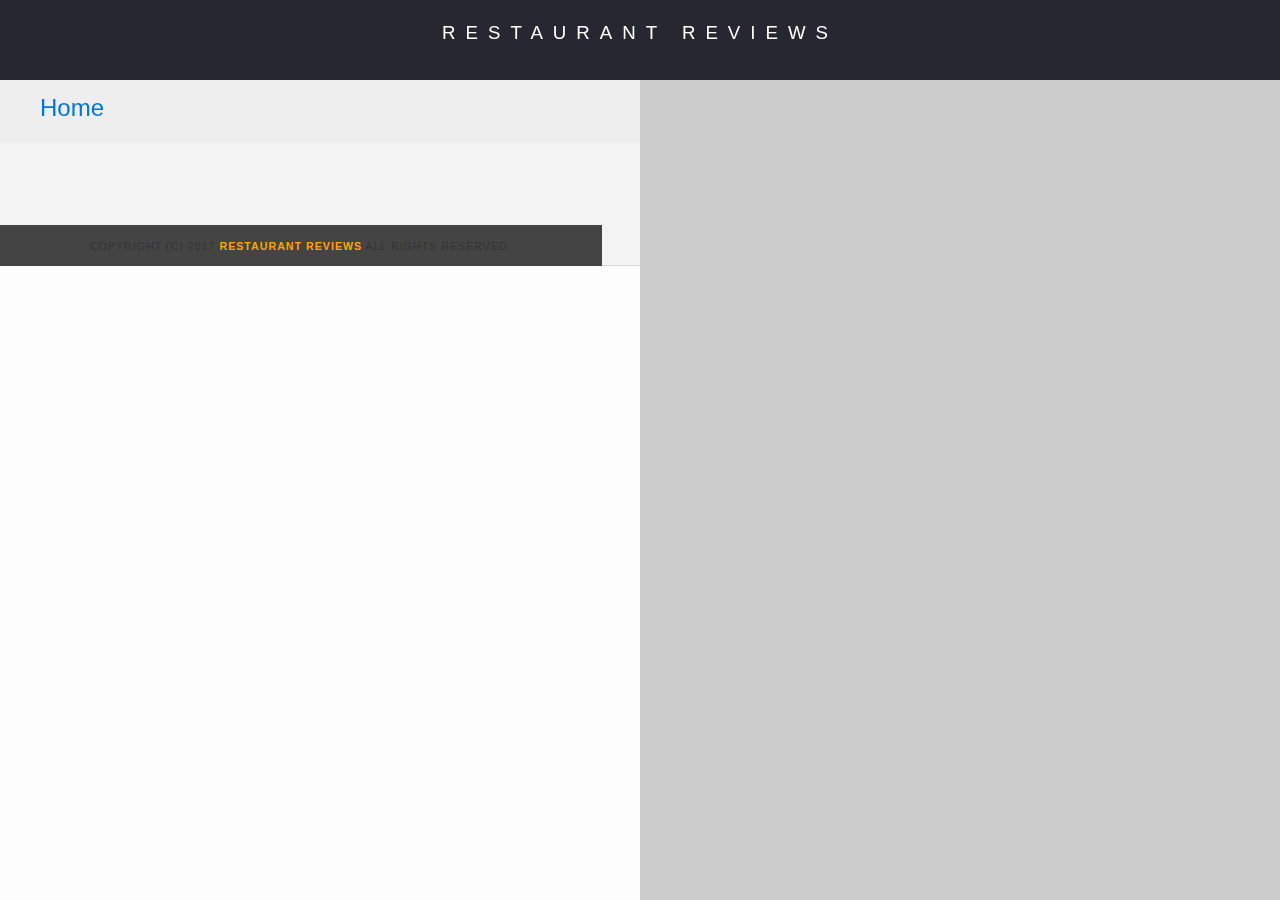
<file: restaurant.html>
<!DOCTYPE html>
<html lang="en">

<head>
  <meta charset="utf-8">
  <meta name="description" content="">
  <meta http-equiv="X-UA-Compatible" content="IE=edge">
  <meta name="viewport" content="width=device-width, initial-scale=1">
  <!-- Normalize.css for better cross-browser consistency -->
  <link rel="stylesheet" src="//normalize-css.googlecode.com/svn/trunk/normalize.css" />
  <!-- Main CSS file -->
  <link rel="stylesheet" href="css/styles.css">
  <link rel="stylesheet" href="css/media-queries.css">
  <title>Restaurant Info</title>
</head>

<body class="inside">
  <!-- Beginning header -->
  <header>
    <!-- Beginning nav -->
    <nav id="nav">
      <h1><a href="/" tabindex="-1">Restaurant Reviews</a></h1>
    </nav>
    <!-- Beginning breadcrumb -->
     <nav role='Breadcrumb' id="breadcrumb-nav">
      <ul id="breadcrumb" >
        <li><a href="/" tabindex="1">Home</a></li>
      </ul>
    </nav>  
    <!-- End breadcrumb -->
    <!-- End nav -->
  </header>
  <!-- End header -->

  <!-- Beginning main -->
  <main id="maincontent">
    <!-- Beginning map -->
    <section id="map-container" aria-label="Area Map">
      <div id="map" role="application" aria-hidden="true"></div>
    </section>
    <!-- End map -->
    <!-- Beginning restaurant -->
    <section id="restaurant-content">
      <div id="restaurant-container">
        <h2 id="restaurant-name"></h2>
        <img id="restaurant-img">
        <p id="restaurant-cuisine"></p>
        <p id="restaurant-address"></p>
        <table id="restaurant-hours"></table>
      </div>
    </section>
    <!-- end restaurant -->
    <!-- Beginning reviews -->
    <section id="reviews">
      <div id="reviews-container">
        <ul id="reviews-list"></ul>
      </div>
    </section>
    <!-- End reviews -->
  </main>
  <!-- End main -->

  <!-- Beginning footer -->
  <footer id="footer">
    Copyright (c) 2017 <a href="/"><strong>Restaurant Reviews</strong></a> All Rights Reserved.
  </footer>
  <!-- End footer -->

  <!-- Beginning scripts -->
  <!-- Database helpers -->
  <script src="js/dbhelper.js"></script>
  <!-- Main javascript file -->
  <script src="js/restaurant_info.js"></script>
  <!-- Google Maps -->
  <script async defer src="https://maps.googleapis.com/maps/api/js?key=AIzaSyBLuWKfIyroskFcKO6kFlOgnTsobIKU0Rw&libraries=places&callback=initMap"></script>
  <!-- End scripts -->

</body>

</html>
</file>
<file: css/styles.css>
@charset "utf-8";
/* CSS Document */

body,td,th,p{
  font-family: Arial, Helvetica, sans-serif;
  font-size: 10pt;
  color: #333;
  line-height: 1.5;
}
body {
  background-color: #fdfdfd;
  margin: 0;
  position:relative;
}
ul, li {
  font-family: Arial, Helvetica, sans-serif;
  font-size: 10pt;
  color: #333;
}
a {
  color: orange;
  text-decoration: none;
}
a:hover, a:focus {
  color: #3397db;
  text-decoration: none;
}
a img{
  border: none 0px #fff;
}
h1, h2, h3, h4, h5, h6 {
  font-family: Arial, Helvetica, sans-serif;
  margin: 0 0 20px;
}
article, aside, canvas, details, figcaption, figure, footer, header, hgroup, menu, nav, section {
  display: block;
}
#maincontent {
  background-color: #f3f3f3;
  min-height: 100%;
}
#footer {
  background-color: #444;
  
  font-size: 8pt;
  letter-spacing: 1px;
  padding: 25px 0 25px 0;
  text-align: center;
  text-transform: uppercase;
}

#footer p {
  color: #aaa;
  padding: 0px 25px;
}
/* ====================== Navigation ====================== */
#nav {
  width: 100%;
  height: 80px;
  background-color: #252831;
  text-align:center;
}
#nav h1 {
  margin: auto;
  padding:10px 25px;
}
#nav h1 a {
  color: #fff;
  font-size: 14pt;
  font-weight: 200;
  letter-spacing: 10px;
  text-transform: uppercase;
}
/*comment*/

#breadcrumb {
    padding: 10px 40px 16px;
    list-style: none;
    background-color: #eee;
    font-size: 17px;
    margin: 0;
    width: calc(50% - 80px);
}

/* Display list items side by side */
#breadcrumb li {
    display: inline;
}

/* Add a slash symbol (/) before/behind each list item */
#breadcrumb li+li:before {
    padding: 8px;
    color: black;
    content: "/\00a0";
}

/* Add a color to all links inside the list */
#breadcrumb li a {
    color: #0275d8;
    text-decoration: none;
}

/* Add a color on mouse-over */
#breadcrumb li a:hover {
    color: #01447e;
    text-decoration: underline;
}
/* ====================== Map ====================== */
#map {
  height: 400px;
  width: 100%;
  background-color: #ccc;
}
/* ====================== Restaurant Filtering ====================== */
.filter-options {
  width: 100%;
  height: 100%;
  background-color: #3397DB;
  align-items: center;
}
.filter-options h2 {
  color: white;
  font-size: 1rem;
  font-weight: normal;
  line-height: 1;
  margin: 0 20px;
  padding-top: 10px;
}
.filter-options select {
  background-color: white;
  border: 1px solid #fff;
  font-family: Arial,sans-serif;
  font-size: 11pt;
  height: 35px;
  letter-spacing: 0;
  margin: 10px;
  padding: 0 10px;
  width: 200px;
}

/* ====================== Restaurant Listing ====================== */
#restaurants-list {
  background-color: #f3f3f3;
  list-style: outside none none;
  margin: 0;
  padding: 30px 15px 60px;
  text-align: center;
  display: flex;
  flex-wrap: wrap;
  justify-content: space-around;
}
#restaurants-list li {
  background-color: #fff;
  border: 2px solid #ccc;
  font-family: Arial,sans-serif;
  margin: 15px;
  min-height: 380px;
  padding: 0 30px 25px;
  text-align: left;
  width: 270px;
  display: flex;
  flex-direction: column;
}
#restaurants-list .restaurant-img {
  background-color: #ccc;
  display: block;
  margin: 0;
  width: 100%;
}
#restaurants-list li h2 {
  color: #f18200;
  font-family: Arial,sans-serif;
  font-size: 14pt;
  font-weight: 200;
  letter-spacing: 0;
  line-height: 1.3;
  margin: 20px 0 10px;
  text-transform: uppercase;
}
#restaurants-list p {
  margin: 0;
  font-size: 11pt;
}
#restaurants-list li a {
  background-color: #D97308;
  border-bottom: 3px solid #eee;
  color: #fff;
  display: inline-block;
  font-size: 10pt;
  margin: 15px 0 0;
  padding: 8px 30px 10px;
  text-align: center;
  text-decoration: none;
  text-transform: uppercase;
}

/* ====================== Restaurant Details ====================== */
.inside header {
  position: fixed;
  top: 0;
  width: 100%;
  z-index: 1000;
}
.inside #map-container {
  background: blue none repeat scroll 0 0;
  height: calc(100% - 80px);
  position: fixed;
  right: 0;
  padding-top: 80px;
  width: 50%;
}
.inside #map {
  background-color: #ccc;
  height: 100%;
  width: 100%;
}
.inside #footer {
  bottom: 0;
  position: absolute;
  width: 50%;
}
#restaurant-name {
  color: #f18200;
  font-family: Arial,sans-serif;
  font-size: 20pt;
  font-weight: 200;
  letter-spacing: 0;
  margin: 15px 0 30px;
  text-transform: uppercase;
  line-height: 1.1;
}
#restaurant-img {
  width: 100%;
}
#restaurant-address {
  font-size: 12pt;
  margin: 10px 0px;
}
#restaurant-cuisine {
  background-color: #333;
  color: #ddd;
  font-size: 12pt;
  font-weight: 300;
  letter-spacing: 10px;
  margin: 0 0 20px;
  padding: 2px 0;
  text-align: center;
  text-transform: uppercase;
  width: 95%;
}
#restaurant-container, 
#reviews-container {
  border-bottom: 1px solid #d9d9d9;
  border-top: 1px solid #fff;
  padding: 2em .75em .5em;
  display: flex;
  flex-direction: column;
  overflow: hidden;
}

#reviews, #restaurant-content{
  width: 50%;
}
#reviews-container {
  padding: 30px 40px 110px;

}
#reviews-container h3 {
  color: #f58500;
  font-size: 24pt;
  font-weight: 300;
  letter-spacing: -1px;
  padding-bottom: 1pt;
}
#reviews-list {
  margin: 0;
  padding: 0;
}
#reviews-list li {
  background-color: #fff;
  border: 2px solid #f3f3f3;
  display: block;
  list-style-type: none;
  margin: 0 0 30px;
  overflow: hidden;
  padding: 0 20px 20px;
  position: relative;
}
#reviews-list li p {
  margin: 0 0 10px;
}
#restaurant-hours td {
  color: #666;
}
</file>
<file: css/media-queries.css>
@media all and (max-width: 26em) {

	.filter-options select {
		width: 10.5em;
		padding: 0 .25em;
	}

  #restaurant-container, 
  #reviews-container {
    width: 90%;
    display: flex;
    flex-direction: column;
  }

  #restaurant-content, #reviews {
    width: 100%;
  }

}

@media all and (max-width: 56.250em) {
  
  #maincontent {
    display: flex;
    flex-direction: column;
  }

  .inside #map-container {
    position: relative;
    height: 300px;
    width: 100%;
    top: 130px;
    padding-top: 0;
  }

  .inside #breadcrumb {
    width: 100%;
  }

  #restaurant-content, #reviews {
    width: 100%;
  }
  

  #restaurant-container, 
  #reviews-container {
    padding: 1.5em .75em .5em;
  }

  #reviews-container {
    padding: 30px 25px 110px;
  }

  .inside #footer {
    width: 100%;
  }
}

@media all and (min-width: 56.313em) {

	.inside #footer {
		width: 45%;
		padding: 1.2em;
	}

	#breadcrumb li a {
		font-size: 1.8em;
	}

	.filter-options h2 {
		font-size: 3em;
	}

	.filter-options select {
		width: 15.5em;
		padding: 0 .7em;
		font-size: 1.6em;
	}

  #restaurant-container, 
  #reviews-container {
    margin: 0;
  }

}
</file>
